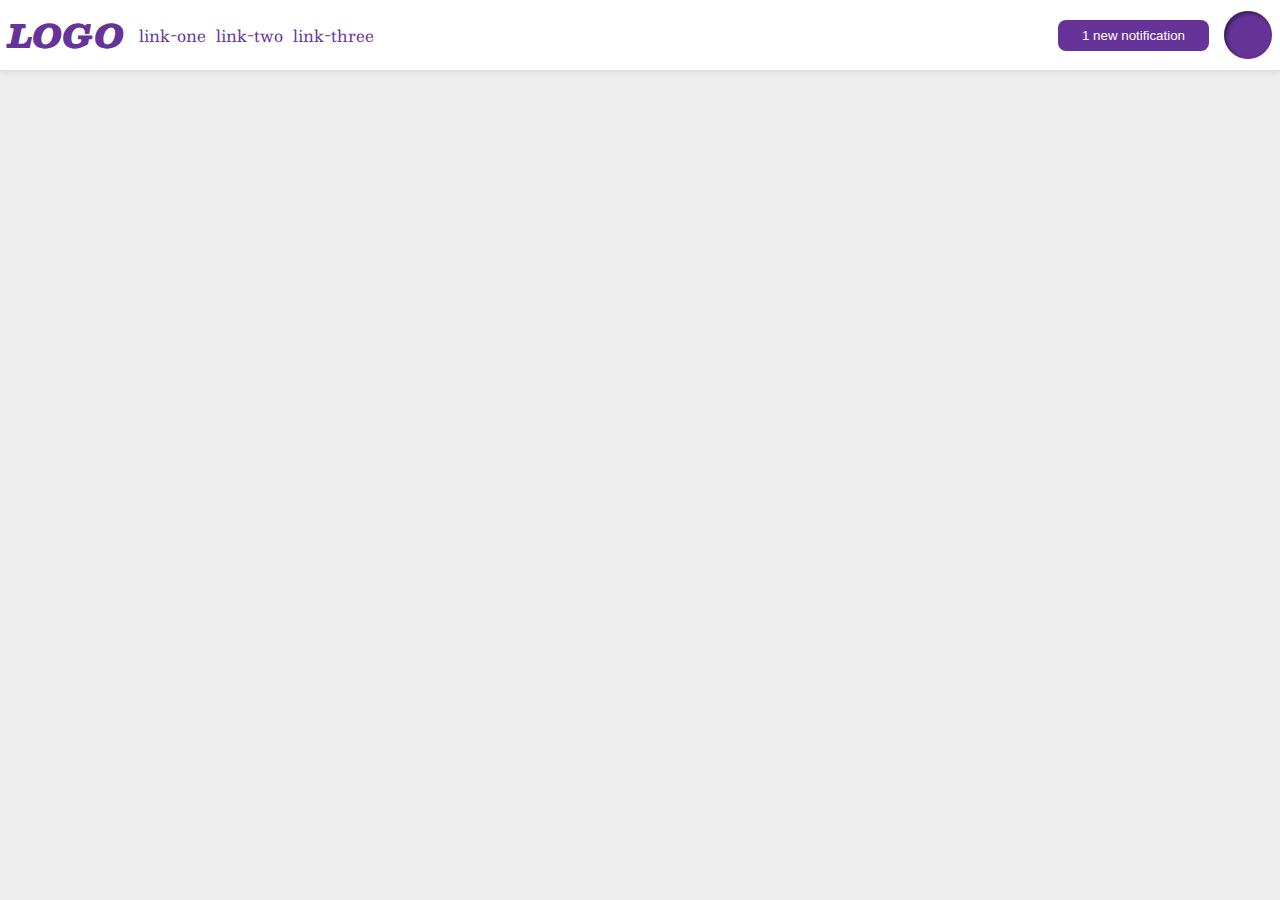
<file: flex/03-flex-header-2/index.html>
<!DOCTYPE html>
<html lang="en">
  <head>
    <meta charset="UTF-8">
    <meta http-equiv="X-UA-Compatible" content="IE=edge">
    <meta name="viewport" content="width=device-width, initial-scale=1.0">
    <title>Flex Header 2</title>
    <link rel="stylesheet" href="style.css">
  </head>
  <body>
    <div class="header">
      <div class="left">
        <div class="logo">
          LOGO
        </div>
        <ul class="links">
          <li><a href="google.com">link-one</a></li>
          <li><a href="google.com">link-two</a></li>
          <li><a href="google.com">link-three</a></li>
        </ul>
      </div>
      <div class="right">
        <button class="notifications">
          1 new notification
        </button>
        <div class="profile-image"></div>
      </div>
    </div>
  </body>
</html>
</file>
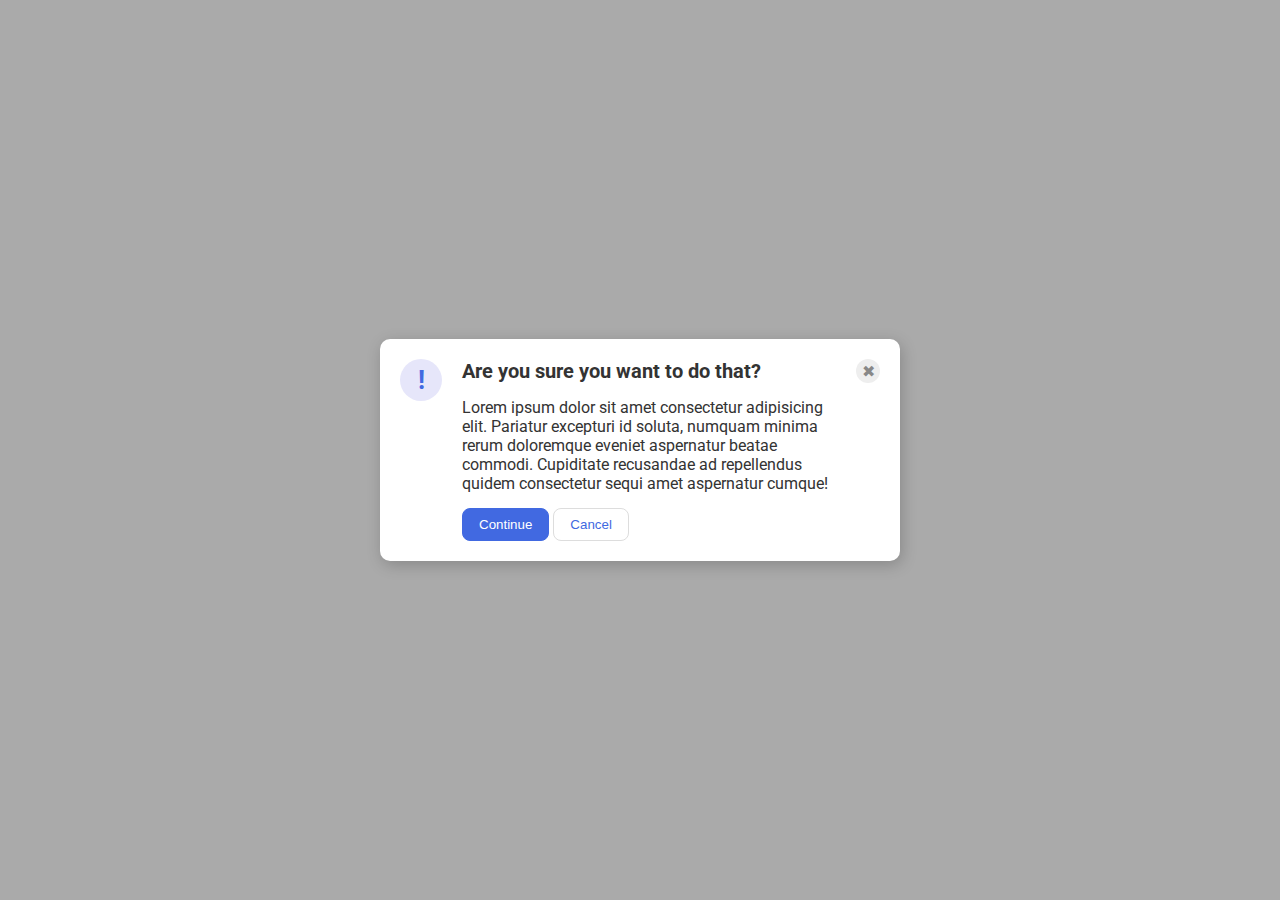
<file: flex/05-flex-modal/index.html>
<!DOCTYPE html>
<html lang="en">
  <head>
    <meta charset="UTF-8">
    <meta http-equiv="X-UA-Compatible" content="IE=edge">
    <meta name="viewport" content="width=device-width, initial-scale=1.0">
    <link rel="stylesheet" href="style.css">
    <title>Modal</title>
  </head>
  <body>
    <div class="modal">
      <div class="icon">!</div>
      <div class="middle">
        <div class="header">Are you sure you want to do that?</div>
        <div class="text">Lorem ipsum dolor sit amet consectetur adipisicing elit. Pariatur excepturi id soluta, numquam minima rerum doloremque eveniet aspernatur beatae commodi. Cupiditate recusandae ad repellendus quidem consectetur sequi amet aspernatur cumque!</div>
        <div class="choice">
          <button class="continue">Continue</button>
          <button class="cancel">Cancel</button>
        </div>
      </div>
      <div class="close-button">✖</div>
    </div>
  </body>
</html>
</file>
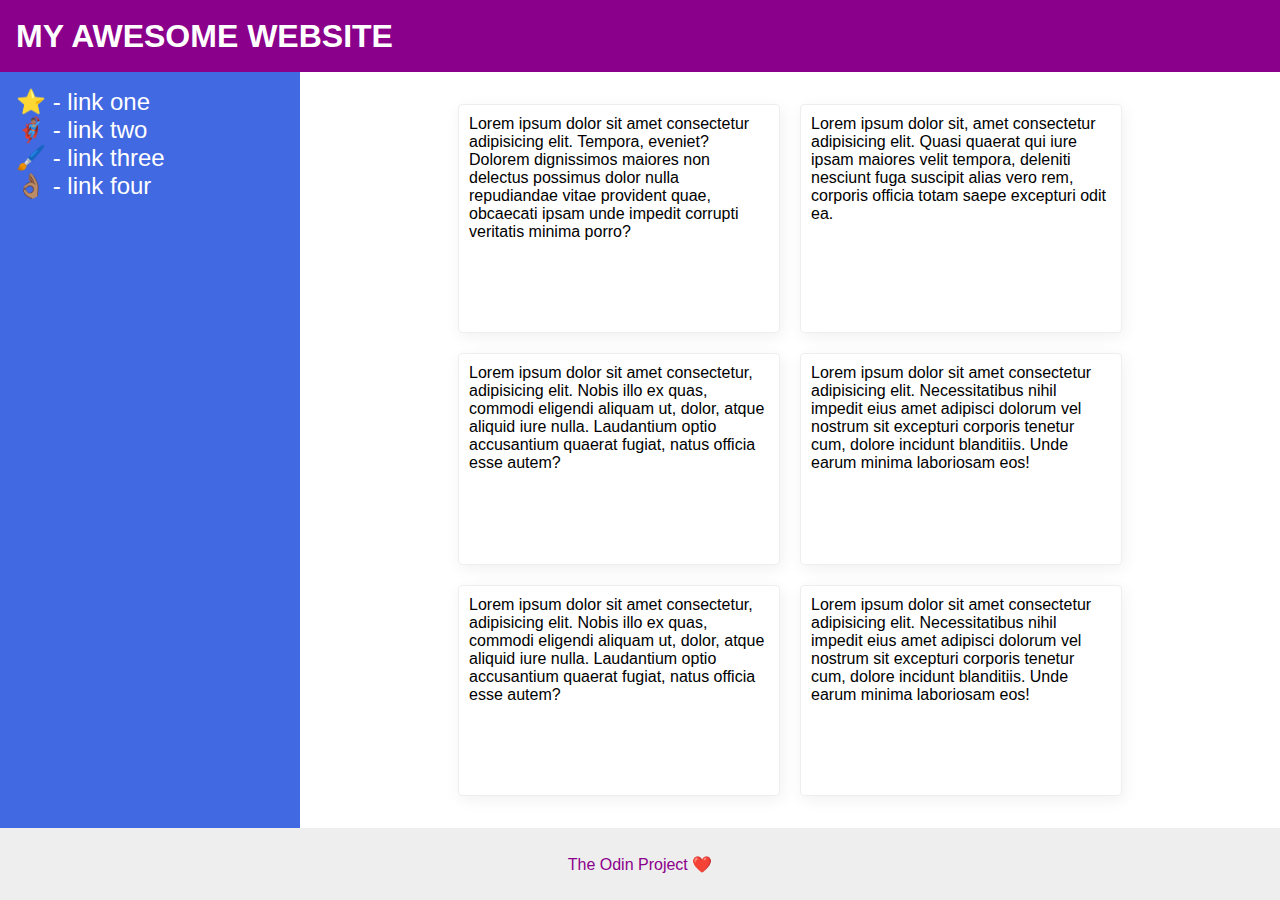
<file: flex/07-flex-layout-2/index.html>
<!DOCTYPE html>
<html lang="en">
  <head>
    <meta charset="UTF-8">
    <meta http-equiv="X-UA-Compatible" content="IE=edge">
    <meta name="viewport" content="width=device-width, initial-scale=1.0">
    <title>The Holy Grail</title>
    <link rel="stylesheet" href="style.css">
  </head>
  <body>
    <div class="header">
      MY AWESOME WEBSITE
    </div>
    
    <div class="middle">
      <div class="sidebar">
        <ul>
          <li><a href="#">⭐ - link one</a></li>
          <li><a href="#">🦸🏽‍♂️ - link two</a></li>
          <li><a href="#">🖌️ - link three</a></li>
          <li><a href="#">👌🏽 - link four</a></li>
        </ul>
      </div>
      <div class="cards">
        <div class="card">Lorem ipsum dolor sit amet consectetur adipisicing elit. Tempora, eveniet? Dolorem dignissimos maiores non delectus possimus dolor nulla repudiandae vitae provident quae, obcaecati ipsam unde impedit corrupti veritatis minima porro?</div>
        <div class="card">Lorem ipsum dolor sit, amet consectetur adipisicing elit. Quasi quaerat qui iure ipsam maiores velit tempora, deleniti nesciunt fuga suscipit alias vero rem, corporis officia totam saepe excepturi odit ea.</div>
        <div class="card">Lorem ipsum dolor sit amet consectetur, adipisicing elit. Nobis illo ex quas, commodi eligendi aliquam ut, dolor, atque aliquid iure nulla. Laudantium optio accusantium quaerat fugiat, natus officia esse autem?</div>
        <div class="card">Lorem ipsum dolor sit amet consectetur adipisicing elit. Necessitatibus nihil impedit eius amet adipisci dolorum vel nostrum sit excepturi corporis tenetur cum, dolore incidunt blanditiis. Unde earum minima laboriosam eos!</div>
        <div class="card">Lorem ipsum dolor sit amet consectetur, adipisicing elit. Nobis illo ex quas, commodi eligendi aliquam ut, dolor, atque aliquid iure nulla. Laudantium optio accusantium quaerat fugiat, natus officia esse autem?</div>
        <div class="card">Lorem ipsum dolor sit amet consectetur adipisicing elit. Necessitatibus nihil impedit eius amet adipisci dolorum vel nostrum sit excepturi corporis tenetur cum, dolore incidunt blanditiis. Unde earum minima laboriosam eos!</div>
      </div>
    </div>
    
    <div class="footer">
      The Odin Project ❤️
    </div>
  </body>
</html>
</file>
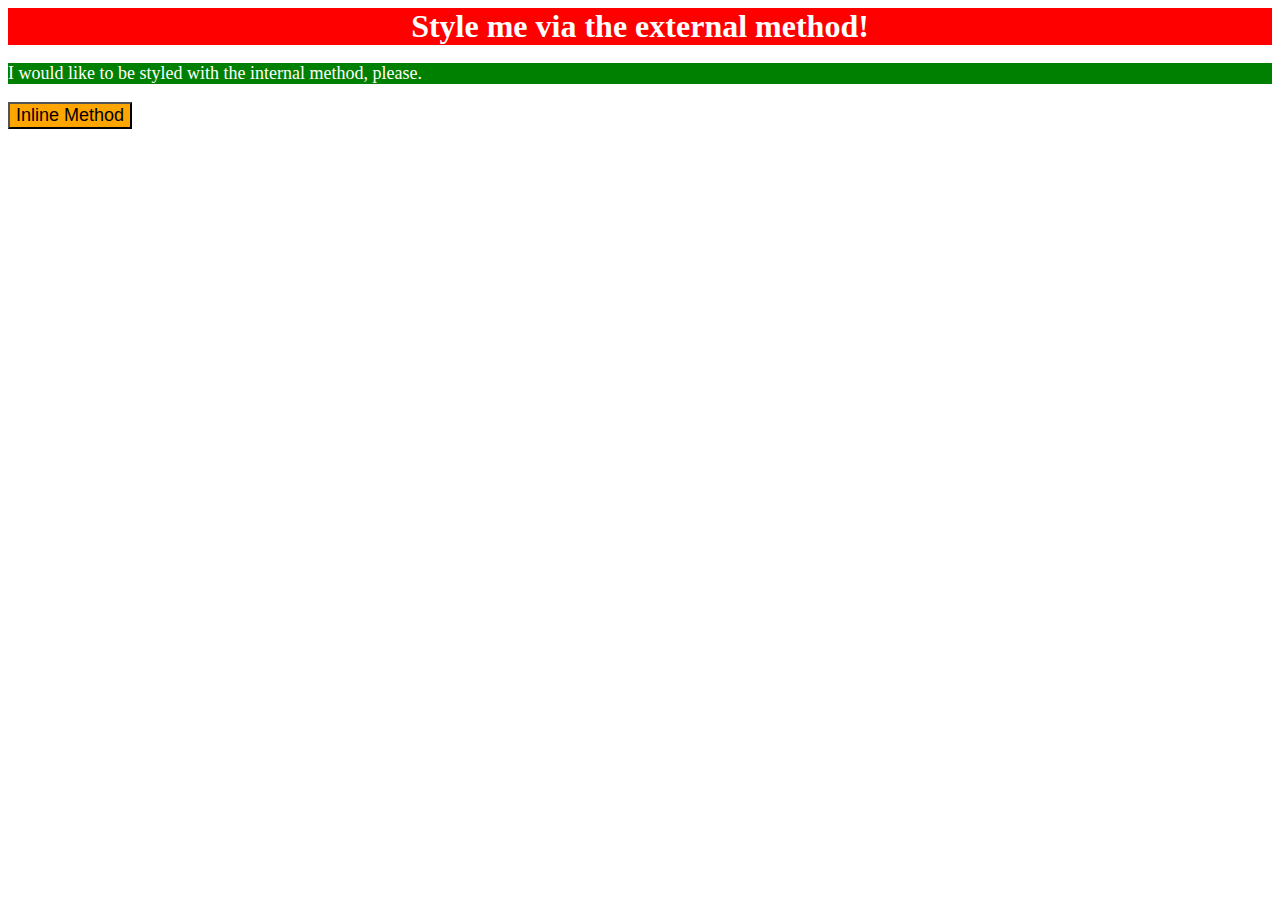
<file: foundations/01-css-methods/index.html>
<!DOCTYPE html>
<html lang="en">
  <head>
    <meta charset="UTF-8">
    <meta http-equiv="X-UA-Compatible" content="IE=edge">
    <meta name="viewport" content="width=device-width, initial-scale=1.0">
    <link rel="stylesheet" href="styles.css">
    <style>
      p {
        background-color: green;
        color: white;
        font-size: 18px;
      }
    </style>
    <title>Methods for Adding CSS</title>
  </head>
  <body>
    <div>Style me via the external method!</div>
    <p>I would like to be styled with the internal method, please.</p>
    <button style="background-color: orange; font-size: 18px;">Inline Method</button>
  </body>
</html>
</file>
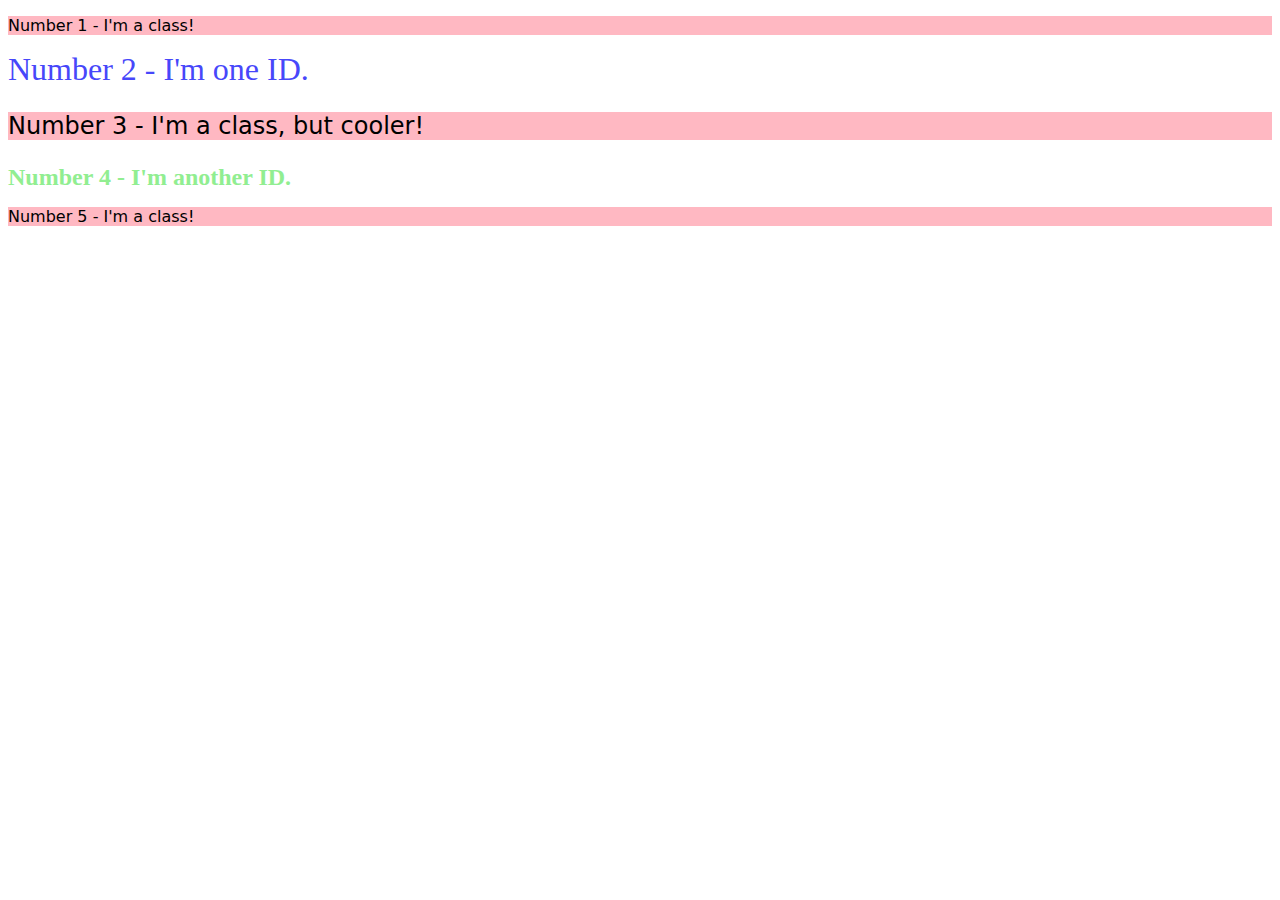
<file: foundations/02-class-id-selectors/index.html>
<!DOCTYPE html>
<html lang="en">
  <head>
    <meta charset="UTF-8">
    <meta http-equiv="X-UA-Compatible" content="IE=edge">
    <meta name="viewport" content="width=device-width, initial-scale=1.0">
    <title>Class and ID Selectors</title>
    <link rel="stylesheet" href="style.css">
  </head>
  <body>
    <p class="odd">Number 1 - I'm a class!</p>
    <div id="no-2">Number 2 - I'm one ID.</div>
    <p class="odd cooler">Number 3 - I'm a class, but cooler!</p>
    <div id="no-4">Number 4 - I'm another ID.</div>
    <p class="odd">Number 5 - I'm a class!</p>
  </body>
</html>
</file>
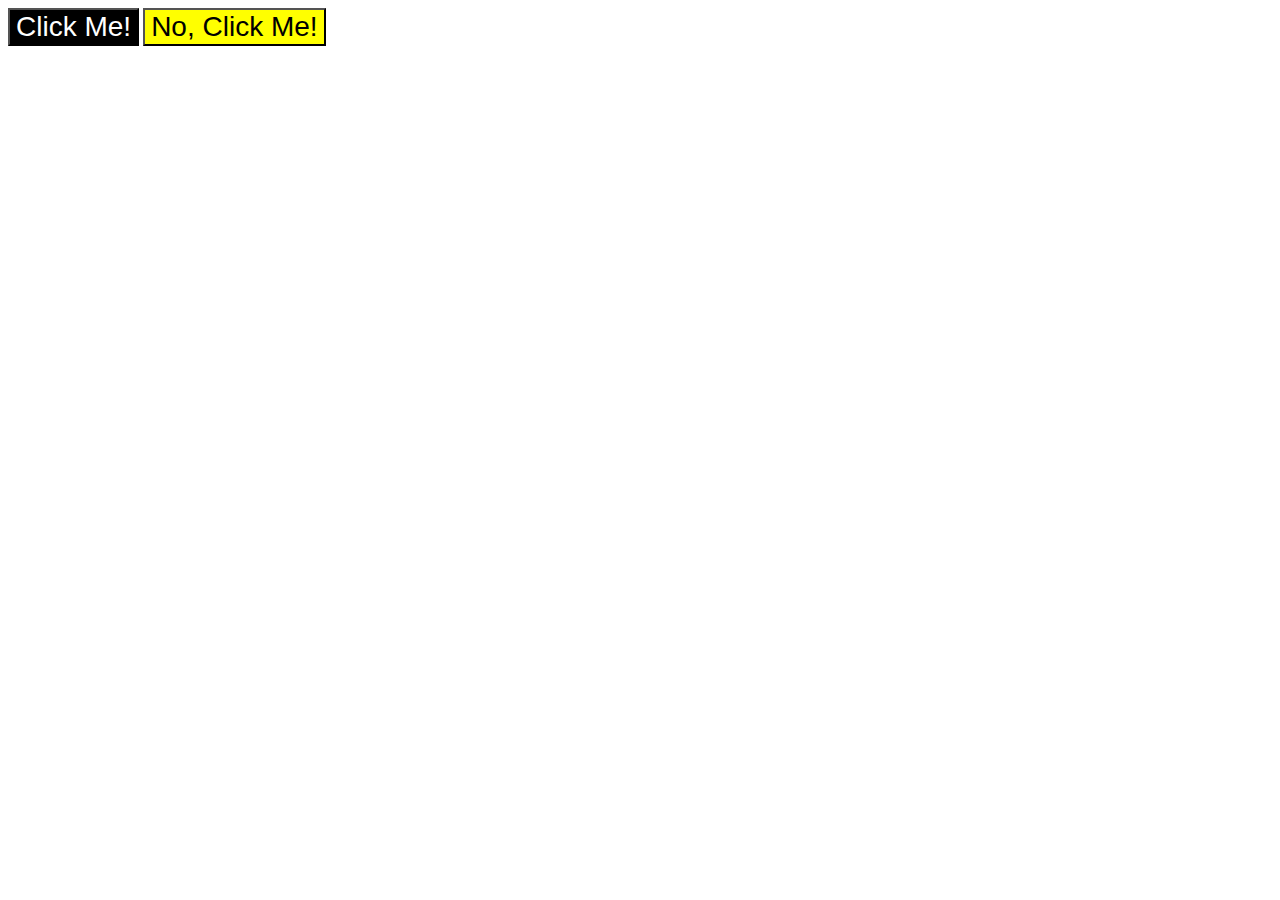
<file: foundations/03-grouping-selectors/index.html>
<!DOCTYPE html>
<html lang="en">
  <head>
    <meta charset="UTF-8">
    <meta http-equiv="X-UA-Compatible" content="IE=edge">
    <meta name="viewport" content="width=device-width, initial-scale=1.0">
    <title>Grouping Selectors</title>
    <link rel="stylesheet" href="style.css">
  </head>
  <body>
    <button class="btn-1">Click Me!</button>
    <button class="btn-2">No, Click Me!</button>
  </body>
</html>
</file>
<file: flex/03-flex-header-2/style.css>
/* this is some magical font-importing.  
you'll learn about it later. */
@import url('https://fonts.googleapis.com/css2?family=Besley:ital,wght@0,400;1,900&display=swap');

body {
  margin: 0;
  background: #eee;
  font-family: Besley, serif;
}

.header {
  background: white;
  border-bottom: 1px solid #ddd;
  box-shadow: 0 0 8px rgba(0,0,0,.1);
}

.profile-image {
  background: rebeccapurple;
  box-shadow: inset 2px 2px 4px rgba(0,0,0,.5);
  border-radius: 50%;
  width: 48px;
  height: 48px;
}

.logo {
  color: rebeccapurple;
  font-size: 32px;
  font-weight: 900;
  font-style: italic;
}

button {
  border: none;
  border-radius: 8px;
  background: rebeccapurple;
  color: white;
  padding: 8px 24px;
}

a {
  /* this removes the line under our links */
  text-decoration: none;
  color: rebeccapurple;
}

ul {
  list-style-type: none;
}

/* Solution */

.header {
  display: flex;
  justify-content: space-between;
  padding: 8px;
}

.header > div {
  display: flex;
  align-items: center;
  gap: 15px
}

ul {
  display: flex;
  margin: 0;
  padding: 0;
  gap: 10px;
}
</file>
<file: flex/05-flex-modal/style.css>
@import url('https://fonts.googleapis.com/css2?family=Roboto:wght@400;700&display=swap');

html, body {
  height: 100%;
}

body {
  font-family: Roboto, sans-serif;
  margin: 0;
  background: #aaa;
  color: #333;
  /* I'll give you this one for free lol */
  display: flex;
  align-items: center;
  justify-content: center;
}

.modal {
  background: white;
  width: 480px;
  border-radius: 10px;
  box-shadow: 2px 4px 16px rgba(0,0,0,.2);
}

.icon {
  color: royalblue;
  font-size: 26px;
  font-weight: 700;
  background: lavender;
  width: 42px;
  height: 42px;
  border-radius: 50%;
  display: flex;
  align-items: center;
  justify-content: center;
}

.close-button {
  background: #eee;
  border-radius: 50%;
  color: #888;
  font-weight: 400;
  font-size: 16px;
  height: 24px;
  width: 24px;
  display: flex;
  align-items: center;
  justify-content: center;
}

button {
  padding: 8px 16px;
  border-radius: 8px;
}

button.continue {
  background: royalblue;
  border: 1px solid royalblue;
  color: white;
}

button.cancel {
  background: white;
  border: 1px solid #ddd;
  color: royalblue;
}

/* Solution */

.modal {
  padding: 20px;
  display: flex;
  gap: 20px;
}

.icon {
  flex-shrink: 0;
}

.middle {
  display: flex;
  flex-direction: column;
  gap: 15px;
}

.header {
  font-weight: 700;
  font-size: 20px;
}

.close-button {
  flex-shrink: 0;
}
</file>
<file: flex/07-flex-layout-2/style.css>
body {
  font-family: -apple-system, BlinkMacSystemFont, 'Segoe UI', Roboto, Oxygen, Ubuntu, Cantarell, 'Open Sans', 'Helvetica Neue', sans-serif;
  margin: 0;
  min-height: 100vh;
}

.header {
  height: 72px;
  background: darkmagenta;
  color: white;
}

.footer {
  height: 72px;
  background: #eee;
  color: darkmagenta;
}

.sidebar {
  width: 300px;
  background: royalblue;
  box-sizing: border-box;
}

.card {
  border: 1px solid #eee;
  box-shadow: 2px 4px 16px rgba(0,0,0,.06);
  border-radius: 4px;
}

/* Solution */

body {
  display: flex;
  flex-direction: column;
}

.header {
  font-size: 32px;
  font-weight: 900;
  display: flex;
  align-items: center;
  padding: 0 16px;
}

.middle {
  flex: 1;
  display: flex;
}

.sidebar {
  flex: 0 0 300px;
  padding: 16px;
}

ul {
  list-style: none;
  margin: 0;
  padding: 0;
}

.sidebar a {
  font-size: 24px;
  color: white;
  text-decoration: none;
}

.cards {
  display: flex;
  flex-wrap: wrap;
  gap: 20px;
  padding: 32px;
  justify-content: center;
}

.card {
  flex: 0 0 300px;
  padding: 10px;
}

.footer {
  display: flex;
  justify-content: center;
  align-items: center;
}
</file>
<file: foundations/01-css-methods/styles.css>
div {
    background-color: red;
    color: white;
    font-size: 32px;
    text-align: center;
    font-weight: bold;
}
</file>
<file: foundations/02-class-id-selectors/style.css>
.odd {
    background-color: hsl(351, 100%, 86%);
    font-family: Verdana, 'DejaVu Sans', sans-serif;
}

#no-2 {
    color: hsl(240, 95%, 63%);
    font-size: 32px;
}

.odd.cooler {
    font-size: 24px;
}

#no-4 {
    color: hsl(120, 73%, 75%);
    font-size: 24px;
    font-weight: bold;
}
</file>
<file: foundations/03-grouping-selectors/style.css>
.btn-1, 
.btn-2 {
    font-size: 28px;
    font-family: Helvetica, 'Times New Roman', sans-serif;
}

.btn-1 {
    background-color: rgb(0, 0, 0);
    color: rgb(255, 255, 255);
}

.btn-2 {
    background-color: rgb(255, 255, 0);
}
</file>
